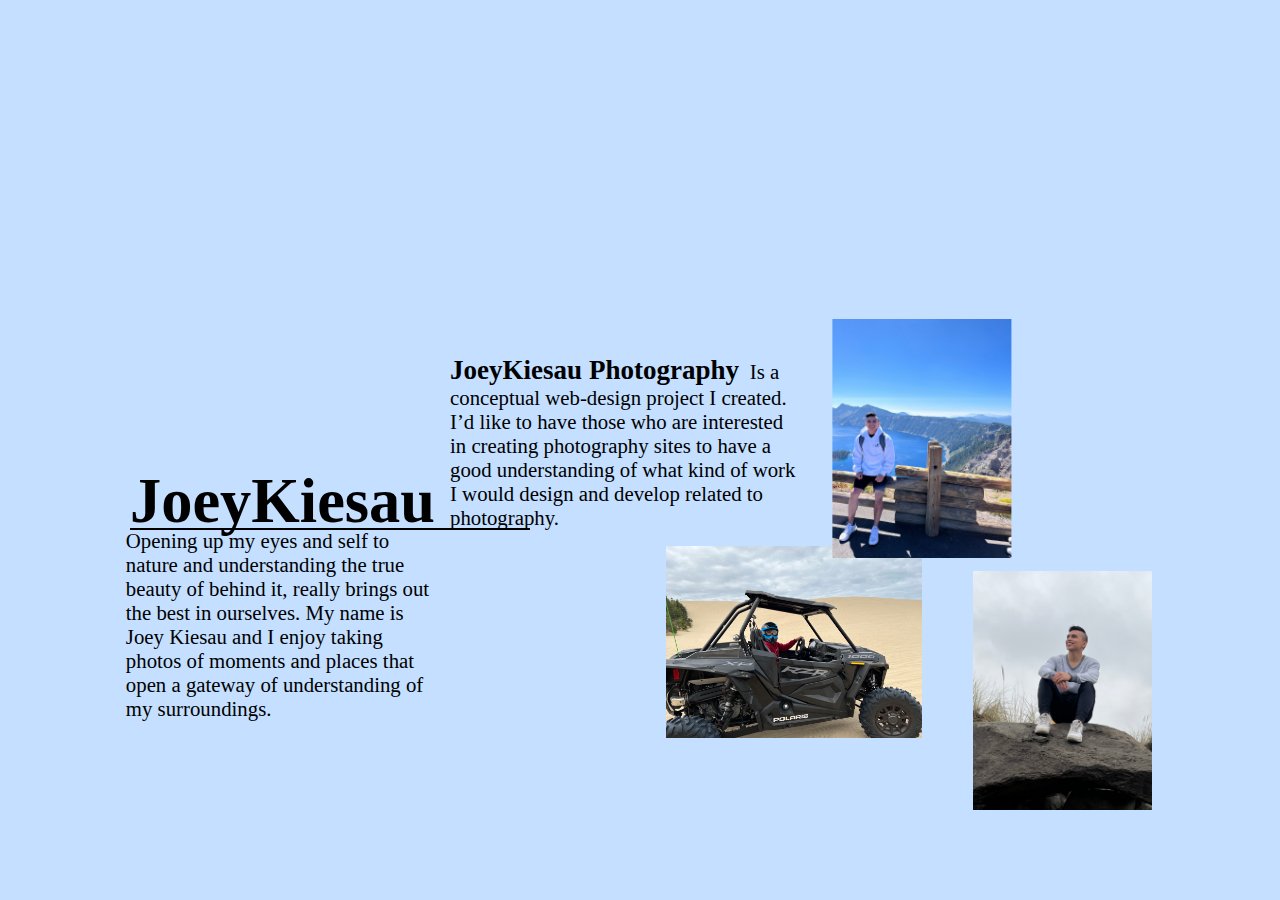
<file: about.html>
<!DOCTYPE html>
<html lang="en">

<head>
    <meta charset="UTF-8">
    <meta name="viewport" content="width=device-width, initial-scale=1.0">
    <title>JK Photography Project</title>
    <link rel="icon" href="Images/JoeyKiesau.png" type="image/png">
    <link rel="stylesheet" href="about.css"> 
    <link rel="stylesheet" href="style.css">
    <link rel="stylesheet" href="services.css">

    <link href="https://fonts.googleapis.com/css2?family=Roboto:wght@400;700&display=swap" rel="stylesheet">
</head>
<body>
<main> 
    <div class="main-about" id="about-section">
     <section class="joeykiesau">
          <h1>JoeyKiesau</h1>
          <div class="line"></div>
          <p>
              Opening up my eyes and self to nature and understanding the true beauty
              of behind it, really brings out the best in ourselves. 
              My name is Joey Kiesau and I enjoy taking photos of moments and places that open 
              a gateway of understanding of my surroundings.
          </p>
      </section>
      <section class="joeykiesauphotography">
          <p>
              <span>JoeyKiesau Photography</span> Is a conceptual web-design project I created. 
              I’d like to have those who are interested in creating photography sites to have 
              a good understanding of what kind of work I would design and develop related to photography.
          </p>
      </section>        
  </div> 
     <div class="joeykiesauphotographyimages">
         <img class="image1" src="Images/image1.jpg" alt="Image 1">
         <img class="image2" src="Images/image2.jpg" alt="Image 2">
         <img class="image3" src="Images/image3.jpg" alt="Image 3">
      </div>
  
    </div>
</main>        
<script src="script.js"></script>
</body>
</html>
</file>
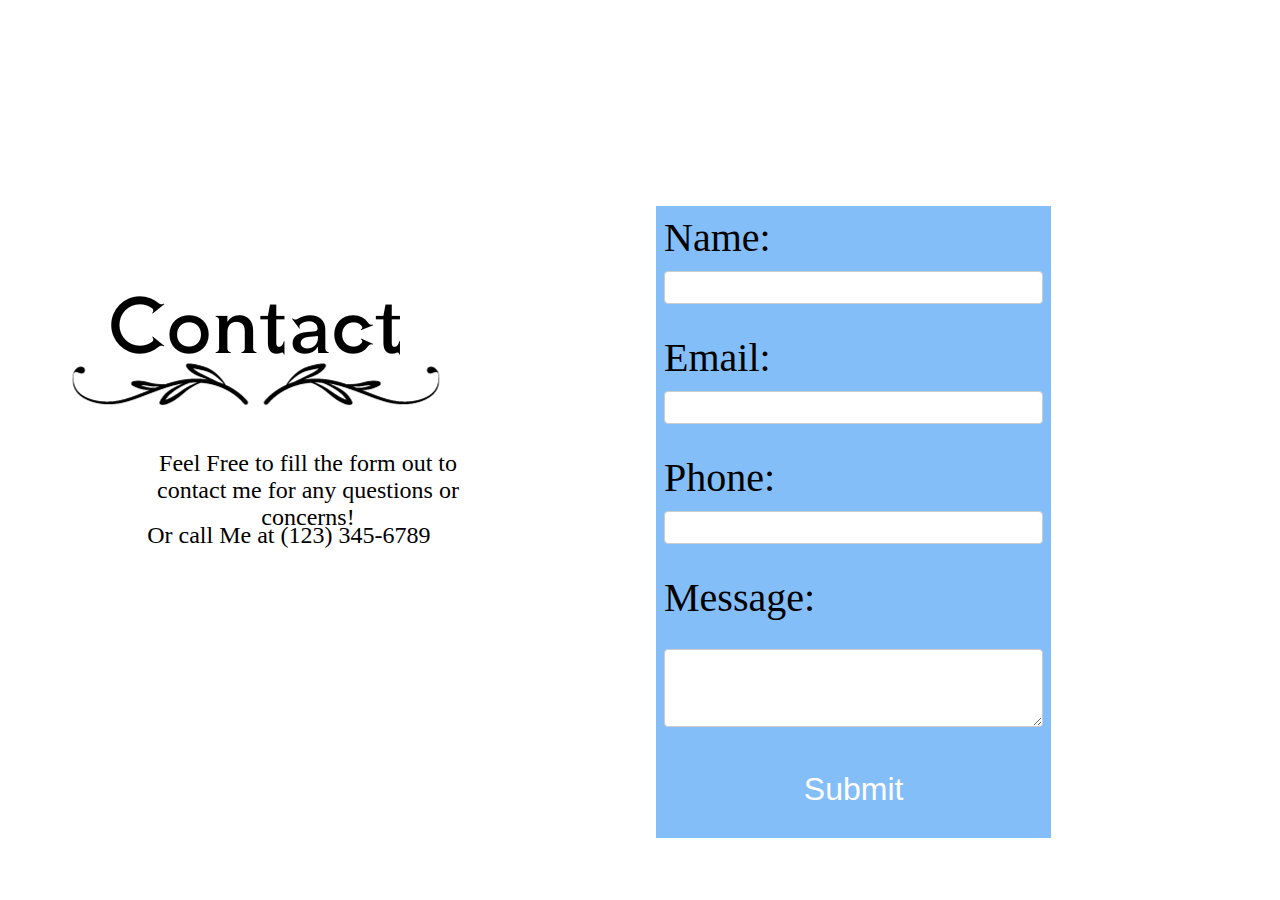
<file: contact.html>
<!DOCTYPE html>
<html lang="en">
<head>
   <meta charset="UTF-8">
   <meta name="viewport" content="width=device-width, initial-scale=1.0">
   <title>Contact Page</title>
   <link rel="stylesheet" href="contact.css">
</head>
<body> 
    <div >
        <img class="contact-title" src="Images/contact-title.jpg" alt="Contact">
    </div>
<div class="contact-paragraph">
<p class="paragraph1">Feel Free to fill the form out to contact me for any questions or concerns!</p>

<p class="paragraph2">Or call Me at (123) 345-6789 </p>
</div>
<div class="contact-form">
   <form>
       <label for="name">Name:</label>
       <input type="text" id="name" name="name"><br><br>
       
       <label for="email">Email:</label>
       <input type="email" id="email" name="email"><br><br>

       <label for="phone">Phone:</label>
       <input type="tel" id="phone" name="phone"><br><br>

       <label for="message">Message:</label><br>
       <textarea id="message" name="message" rows="4" cols="50"></textarea><br><br>
       <input type="submit" value="Submit">
   </form>
</div>

</body>
</html>
</file>
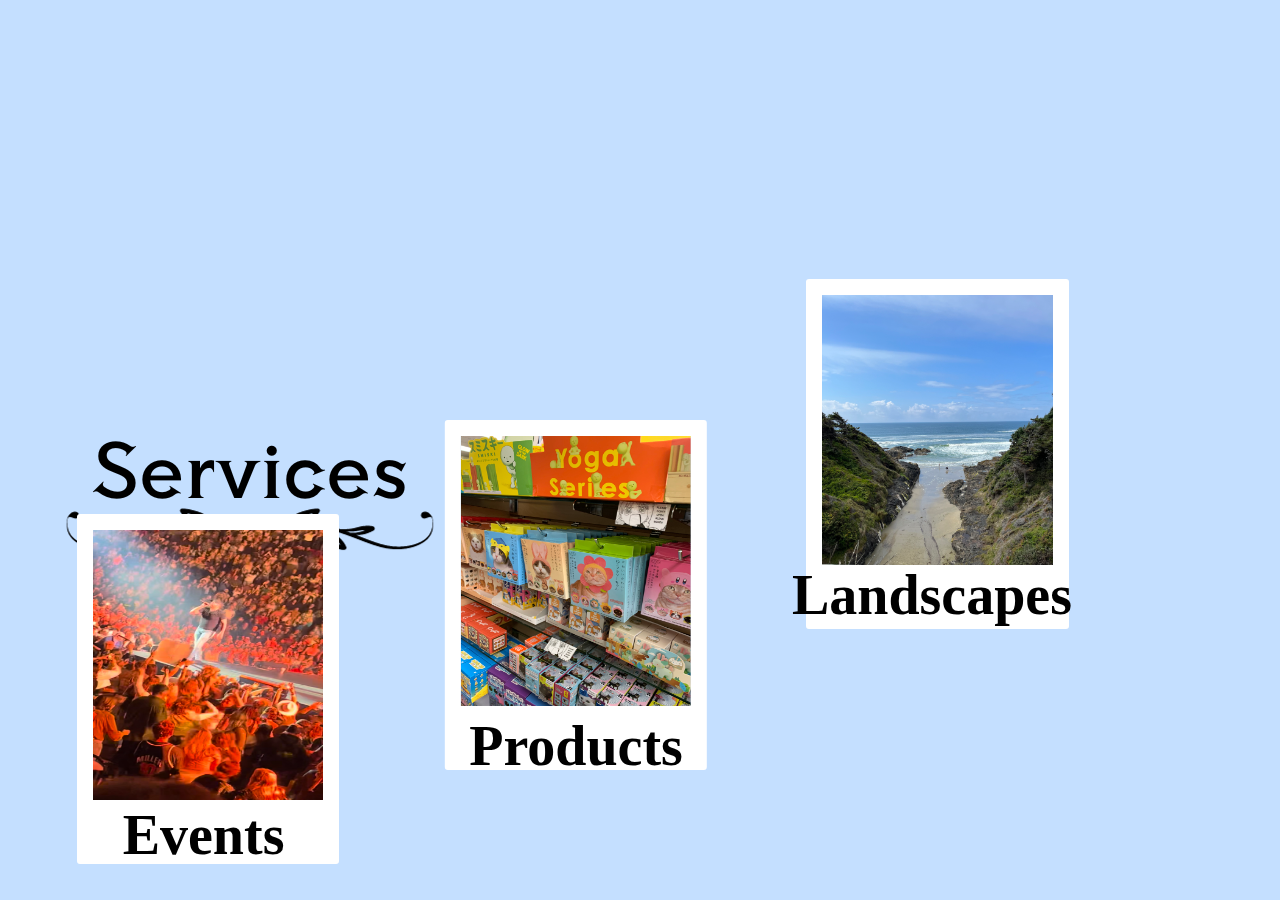
<file: services.html>
<!DOCTYPE html>
<html lang="en">
<head>
    <meta charset="UTF-8">
    <meta name="viewport" content="width=device-width, initial-scale=1.0">
    <title>JK Photography Project</title>
    <link rel="icon" href="Images/JoeyKiesau.png" type="image/png">
    <link rel="stylesheet" href="about.css"> 
    <link rel="stylesheet" href="style.css">
    <link rel="stylesheet" href="services.css">
 </head>
<body>
    <main > 
        <div>     
           <section class="services">         
              <img class="underline" src="Images/underline design.jpg" alt="Image 1">
           </section>          
           <section class="services-images">
               <div class="servicesimages">
                   <img class="image4" src="Images/image4.jpg" alt="Image 4">
                   <div class="title" id="events">Events</div>
                   <img class="image5" src="Images/image5.jpg" alt="Image 5">
                   <div class="title" id="products">Products</div>
                   <img class="image6" src="Images/image6.jpg" alt="Image 6">
                   <div class="title" id="protraits">Landscapes</div>
               </div>
           </section>
           
        </div>
    </main> 
</body>

</footer>  
</html>
</file>
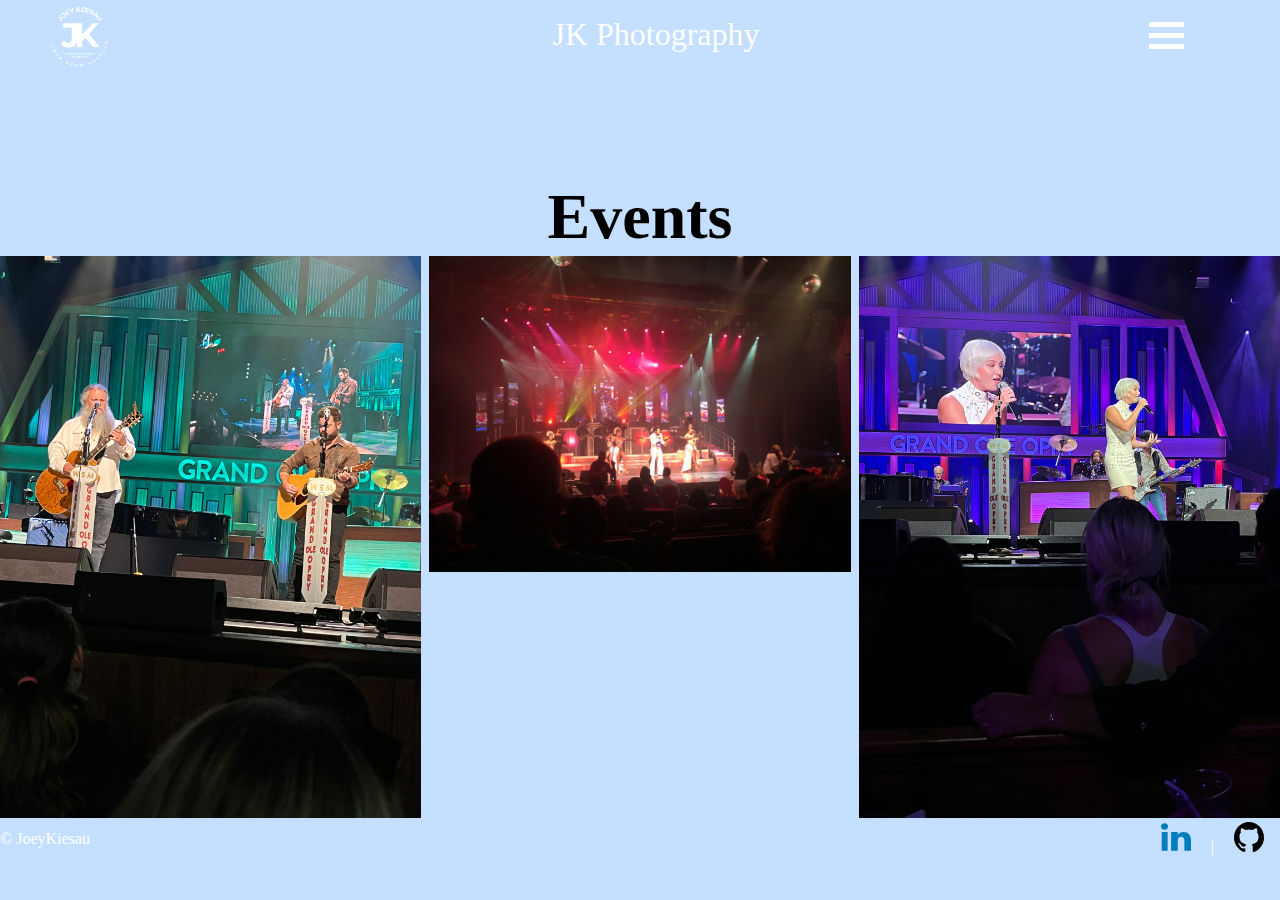
<file: view_all_events.html>
<!DOCTYPE html>
<html lang="en">
<head>
    <meta charset="UTF-8">
    <meta name="viewport" content="width=device-width, initial-scale=1.0">
    <title>Events Album</title>
    <link rel="icon" href="Images/JoeyKiesau.png" type="image/png">
    <link rel="stylesheet" href="album.css"> 
    <link rel="stylesheet" href="style.css">
    <link rel="stylesheet" href="view_all.css">   
</head>
<body>
    <nav>     
        <div class="logo">
            <a href="../album.html">
                <img src="Images/JoeyKiesau Brand Logo.png" alt="JoeyKiesau Logo">
            </a>
        </div>
        <div>
            <p class="brand-name">JK Photography</p>

        </div>
        <div class="container" id="menu-bar" onclick="toggleMenu(this)">
            <div class="bar1"></div>
            <div class="bar2"></div>
            <div class="bar3"></div>
        </div>                
        <div class="menu-dropdown" id="menuDropdown">
            <a href="#Banner-background">Home</a>
            <a href="#about-section">About</a>
            <a href="#services-section">Services</a>
            <a href="#albums-section">Albums</a>
            <a href="#contact-section">Contact</a>
        </div>      
</nav> 
    <div class="albums-container">
        <h2 id="album-title">Events</h2>
    </div>   
    <div class="photo-grid">
      <div class="photo">
         <img class="photos" src="Images/events2.jpg" alt="Event image 2">
      </div>
      <div class="photo">
         <img class="photos" src="Images/events3.jpg" alt="Event image 3">
      </div>
      <div class="photo">
         <img class="photos" src="Images/events4.jpg" alt="Event image 4">
      </div>
   </div>   
   <footer>
    <div class="footer-content">
        <div class="copyright">© JoeyKiesau</div>
        <div class="social-icons">
            <a href="https://www.linkedin.com/in/joey-kiesau/" target="_blank"><img src="Images/linkedin-color-svgrepo-com.svg" alt="LinkedIn"></a>            
            <span>|</span>
            <a href="https://github.com/keysaw31" target="_blank"><img src="Images/github-142-svgrepo-com.svg" alt="Github Logo"></a>
        </div>   
    </div>
</footer>  
<script>    
    const storedCategoryIndex = localStorage.getItem('currentCategoryIndex');
    if (storedCategoryIndex !== null) {
        changeCategory(parseInt(storedCategoryIndex));
    }
</script>
<script src="script.js"></script>
<script src="album.js"></script>
</body>
</html>
</file>
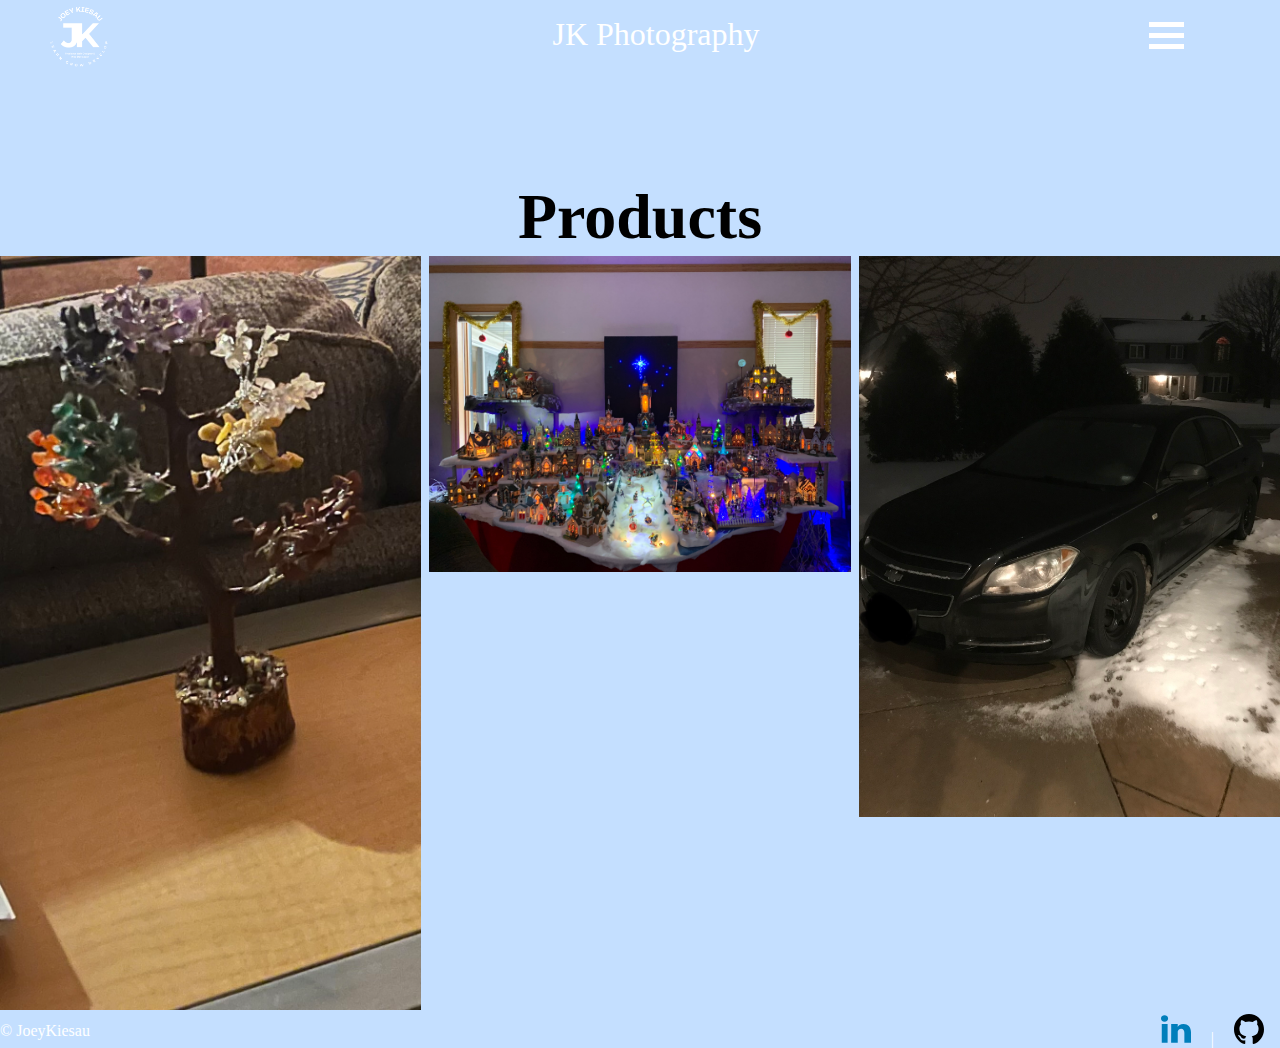
<file: view_all_products.html>
<!DOCTYPE html>
<html lang="en">
<head>
    <meta charset="UTF-8">
    <meta name="viewport" content="width=device-width, initial-scale=1.0">
    <title>Events Album</title>
    <link rel="icon" href="Images/JoeyKiesau.png" type="image/png">
    <link rel="stylesheet" href="album.css"> 
    <link rel="stylesheet" href="style.css">
    <link rel="stylesheet" href="view_all.css">   
</head>
<body>
    <nav>     
        <div class="logo">
            <a href="../album.html">
                <img src="Images/JoeyKiesau Brand Logo.png" alt="JoeyKiesau Logo">
            </a>
        </div>
        <div>
            <p class="brand-name">JK Photography</p>

        </div>
        <div class="container" id="menu-bar" onclick="toggleMenu(this)">
            <div class="bar1"></div>
            <div class="bar2"></div>
            <div class="bar3"></div>
        </div>                
        <div class="menu-dropdown" id="menuDropdown">
            <a href="#Banner-background">Home</a>
            <a href="#about-section">About</a>
            <a href="#services-section">Services</a>
            <a href="#albums-section">Albums</a>
            <a href="#contact-section">Contact</a>
        </div>      
</nav> 
   <div class="albums-container">
    <h2 id="album-title">Products</h2>
</div>   
<div class="photo-grid">
    <div class="photo">
        <img class="photos" src="Images/products2.jpg" alt="Product Image image 2">
     </div>
     <div class="photo">
        <img class="photos" src="Images/products3.jpg" alt="Product image 3">
     </div>
     <div class="photo">
        <img class="photos" src="Images/products4.jpg" alt="Product image 4">
     </div>
</div>
   <footer>
    <div class="footer-content">
        <div class="copyright">© JoeyKiesau</div>
        <div class="social-icons">
            <a href="https://www.linkedin.com/in/joey-kiesau/" target="_blank"><img src="Images/linkedin-color-svgrepo-com.svg" alt="LinkedIn"></a>            
            <span>|</span>
            <a href="https://github.com/keysaw31" target="_blank"><img src="Images/github-142-svgrepo-com.svg" alt="Github Logo"></a>
        </div>   
    </div>
</footer>  
<script>
   
    const storedCategoryIndex = localStorage.getItem('currentCategoryIndex');
    if (storedCategoryIndex !== null) {
        changeCategory(parseInt(storedCategoryIndex));
    }
</script>
<script src="script.js"></script>
<script src="album.js"></script>
</body>
</html>
</file>
<file: about.css>
main {
   align-content: center;    
}

.line {
   width: 400px;
   height: 2px;
   background-color: #000;
   margin: 20px auto;
}

/* -----------------------JoeyKiesau---------------------- */
.joeykiesau {
   position: absolute;
   bottom: 350px; 
   left: 130px;
   text-align: left;
   font-size: 1.3em;
}

.joeykiesau h1 {
   position: absolute;
   margin: 0;
   padding: 0;
   bottom: 30%;
   font-size: 3em;
 
}

.joeykiesau p {
   position: absolute;
   max-width: 15em; 
   margin: auto; 
   margin-left: -.2em; 
   margin-top: -1em;
  
}


/* -----------------------JoeyKiesauPhotography---------------------- */
.joeykiesauphotography {
   position: absolute;
   bottom: 370px; 
   left: 450px; 
   text-align: left;
   font-size: 1.3em;
}

.joeykiesauphotography h1 {
   margin: 0;
   padding: 0;
   margin-bottom: -.45em;
   font-size: 3em;
 }

.joeykiesauphotography p {   
   max-width: 17em; 
   margin: auto;
   margin-top: -1em;  
}

.joeykiesauphotography span {
   font-size: 1.3em; 
   font-weight: bold;
   display: inline-block; 
   margin-right: 0.2em; 
}


/* -----------------------Images---------------------- */
.joeykiesauphotographyimages {
   position: absolute;
   bottom: 10%; 
   right: 10%; 
   width: 20%; 
   height: 40%; 
}

.image1, .image2, .image3 {
   position: absolute;
}

.image1 {
   bottom: 20%;
   left: -90%;
   width: 100%; 
   position: absolute;
}

.image2 {
   bottom: 70%;
   left: 10%; 
   transform: translateX(-50%);
   width: 70%; 
   position: absolute;
}

.image3 {
   bottom: 0;
   right: 0;
   width: 70%; 
   position: absolute;
}


/* MOBILE VERSION */
@media screen and (max-width: 768px) {
   main {
       align-content: center;    
   }

   .line {
       width: 80%;
       height: 2px;
       background-color: #000;
       margin: 20px auto;
   }

   .joeykiesau,
   .joeykiesauphotography {
       position: static;
       text-align: center;
       margin-bottom: 20px;
   }

   .joeykiesau h1,
   .joeykiesauphotography h1 {
       position: static;
       font-size: 2em;
       margin-bottom: 0.2em;
   }

   .joeykiesau p,
   .joeykiesauphotography p {
       position: static;
       max-width: none;
       margin: auto;
       text-align: center;
   }

   .joeykiesauphotography span {
       display: block;
       margin: 10px auto;
   }

   .joeykiesauphotographyimages {
       position: static;
      
       margin: 20px;
   }

   .image1, .image2, .image3 {
       position: absolute;
      
   
   }

   .image1 {
       bottom: 35%;
       left: 20%;
       transform: translateX(0%);
       width: 60%;
   }

   .image2 {
      bottom: 17%;
       left: 30%;
       transform: translateX(-50%);
       width: 40%;
   }

   .image3 {
       bottom: 8%;
       right: 0;
       width: 40%;
       left: 60%;
       transform: translateX(-50%);
   }
}
</file>
<file: style.css>
@font-face {
   font-family: 'PlacidArmor';
   src: url('Font/PlacidArmor-Medium.otf') format('otf'); 
}

body {
   margin: 0;
   padding: 0;
   background: #C4DFFF;
   font-family: 'PlacidArmor';
   overflow-y: inherit;
}

/* Brand Logo */
.logo {
   position: absolute;
   top: .4em; 
   left: 3em; 
   
}
.logo img {  
   width: 4em;
   height: 4em !important;
}


nav {
   position: fixed;
   top: 0;
   width: 100%;
   background-color: #C4DFFF;  
   z-index: 1000;
   transition: top 0.3s;
   padding: 1em;
}

.brand-name {
   text-align: center;
   margin: 0;
   font-size: 2em; 
   color: white;
}




/* MENU BAR Drop Down */
#menu-bar {
   position: fixed;
   top: .5em; 
   right: 3em; 
   font-size: 2em;
   z-index: 2;   
  
}

.bar1, .bar2, .bar3 {
    width: 35px;
    height: 5px;
    background-color: #fff;
    margin: 6px 0;
    transition: 0.4s;
}

.change .bar1 {
    transform: translate(0, 11px) rotate(-45deg);
}

.change .bar2 {
    opacity: 0;
}

.change .bar3 {
    transform: translate(0, -11px) rotate(45deg);
}

.menu-dropdown {
   display: none;
   position: absolute;
   top: 3em;
   right: 9em; 
   background-color: #f9f9f9;
   min-width: 160px;
   box-shadow: 0px 8px 16px 0px rgba(0,0,0,0.2);
   z-index: 2; 
   
}

.menu-dropdown.active {
    display: block; 
    opacity: 1;
    visibility: visible;
}

.menu-dropdown a {

   text-decoration: none;
   display: block;
   text-align: center; 
   background-color: #C4DFFF; 
   color: #fff; 
   transition: background-color 0.3s; 
   font-size: 3em;
}


/* Banner Content */
.hero-banner {
   position: relative;
   text-align: center;
   color: #fff;
}

.banner-content {
   max-width: 600px;
   margin: auto;
}

.banner-content h1, .banner-content p {
   margin: 0;   
 
}

.banner-content h1 {
   font-size: 6em;
   white-space: nowrap;
   text-align: center;
   font-weight: 100;
}
.banner-content p {
   font-size: 3em;   
   text-align: center;
   font-weight: 100;
}
.quote2 {
   font-size: 2em !important;   
   text-align: center;
}

.background-image-section {
   background-image: url('Images/crater_lake_background.jpg');
   background-size: cover;
   background-position: center;
   display: flex;
   justify-content: center;
   align-items: center;
   height: 100vh; 
   max-width: 1000vh;
}


/* FOOTER */
footer {
   background-color: transparent;
   color: #fff;
   text-align: center;   
   background: none;
   position: fixed; 
   bottom: 0;
   width: 100%; 
   position: relative;
 
}

.footer-content {
   display: flex;
   justify-content: space-between;
   align-items: center;

} 
 .footer-content a {
   margin: 0 1em;
   text-decoration: none;
   color: #fff;
 } 
 .footer-content img {
   width: 30px; 
   height: auto;
 }


/* Mobile Layout */
@media screen and (max-width: 768px) {
   .logo {
      top: 1em;
      left: 1em;
    
   }
   .logo img {
      width: 3em;
      height: 3em !important;
  }
   #menu-bar {
      top: 1em;
      right: 1em;
      font-size: 1em;
   }

   .brand-name {
      text-align: center;
      margin: 0;
      font-size: 2em; 
      color: white;
   }

   .menu-dropdown {
      top: 4em;
      right: 1em;
   }

   .banner-content h1 {
      font-size: 2.5em;
   }

   .banner-content p {
      font-size: 1.2em;
   }

   .quote2 {
      font-size: 1em !important;
   }

   .background-image-section {
      max-width: 100%;
   }

   .footer-content {
      flex-direction: column;
      align-items: center;
      text-align: center;
   }

   .footer-content a {
      margin: 0.5em 0;
   }
}
</file>
<file: services.css>
.underline {
   position: absolute;
   top: 300px; 
}


/* -----------------------Images---------------------- */
.servicesimages {
   position: absolute;
   bottom: 10%; 
   right: 10%; 
   width: 30%; 
   height: 30%;
}

.image4, .image5, .image6 {
   position: absolute;
   width: 60%;
   height: 100%;
   border: 4em solid white; 
   border-radius: 3px; 
   border-top: 1em solid white;
   border-left: 1em solid white; 
   border-right: 1em solid white; 


}

.image4 {
   bottom: -20%;
   left: -180%;
}

.image5 {
   bottom: -50%;
   left: -50%;
   transform: translate(-50%, -50%); 
}

.image6 {
   bottom:67%;
   left: 10%;
}

.title {
   position: absolute;
   transform: translateX(-50%);
   padding: 5px 10px;
   border-radius: 5px; 
   text-align: center;
}

#events {
   position: absolute;
   bottom: -23%; 
   left: -147%;
   font-size: 3.5em;
   font-weight: bold;
   color: black; 
   
   
}
#products {
   position: absolute;
   bottom: 10%;
   left: -50%;
   font-size: 3.5em;
   font-weight: bold;
   color: black; 
   
}

#protraits {
   position: absolute;
   bottom: 66%;
   left: 42.7%;
   font-size: 3.5em;
   font-weight: bold;
   color: black; 
   
}


/* MOBILE VERSION */
@media screen and (max-width: 768px) {
   .underline {
       position: static;
       margin-top: 1em;
       text-align: center;
       width: 20em;
       height: 20em;
       margin: 0 auto;
   }

   .servicesimages {
       position: static;
       width: 70%;
       margin: 20px auto;
       top: 100% !important;
       margin-top: -9em;
   
   }

   .image4, .image5, .image6 {
       position: static;
       width: 12em;
       height: 12em;
       border: none;
       border-radius: 0;
       transform: none;
       margin: 20px auto;
      
   }

   .title {
       position: static;
       transform: none;
       padding: 0;
       border-radius: 0;
       text-align: center;
      margin-top: -.5em !important;
   }

   #events, #products, #protraits {
       position: static;
       bottom: auto;
       left: auto;
       font-size: 2em;
       font-weight: bold;
       color: black;
       text-align: center;
       margin-top: 10px;
   }
}
</file>
<file: contact.css>
.contact-title {
   text-align: center;
   display: flex;
   justify-content: center;
   align-items: center;
   position: absolute;
   top: 45%;
   left: 20%;
   transform: translate(-50%, -50%);
}
.contact-form {
   text-align: center;
   margin-top: 20px;
   background-color: #83BEF9;
   border: 1em solid white;
   border-radius: 8px;
   padding: 8px;
   color: black;
   width: 30%; 
   margin-top: 15%;
   margin-left: 50%;
}
.contact-form form {
   display: inline-block;
   text-align: left;
}

.contact-form form label {
   font-size: 2.5em; 
   margin-bottom: 10px; 
   display: grid;
   grid-template-columns: min-content 1fr;
   align-items: center;
}

.contact-form form input,
.contact-form form textarea {
   width: 100%;
   padding: 8px;
   margin-bottom: 12px;
   border: 1px solid #ccc;
   border-radius: 4px;
   box-sizing: border-box;
}

.contact-form form input[type="submit"] {
   background-color: #83BEF9;
   color: white;
   border: none;
   border-radius: 4px;
   padding: 10px 20px;
   cursor: pointer;
   font-size: 2em;
}

.paragraph1 {
   position: absolute;
   max-width: 15em; 
   margin: 0; 
   top: 50%;
   left: 10%;
   font-size: 1.5em;
   text-align: center;
}

.paragraph2 {
   position: absolute;
   max-width: 20em; 
   margin: 0; 
   top: 58%;
   left: 11.5%;
   font-size: 1.5em;
   text-align: center;
}


/* MOBILE VERSION */
@media screen and (max-width: 768px) {
   .contact-title {
       top: 12%; 
       left: 50%; 
       transform: translate(-50%, -50%);
       width: 20em;
       height: 20em;
   }
 
   .paragraph1 {
      position: absolute;
      max-width: 15em; 
      margin: 0; 
      top: 12%;
      left: 15%;
      font-size: 1.2em;
      text-align: center;
   }   
   .paragraph2 {
      position: absolute;
      max-width: 15em; 
      margin: 0; 
      top: 20%;
      left: 20%;
      font-size: 1.2em;
      text-align: center;
   }
   
   .contact-form {
       width: 80%; 
       margin: auto; 
       margin-top: 15em ; 
       margin-left: auto; 
       align-items: center;

   }

   .contact-form form label {
       font-size: 1.5em; 
      
       display: block; 
   }

   .contact-form form input,
   .contact-form form textarea {
       padding: 6px; 
       margin-bottom: 10px; 
   }

   .contact-form form input[type="submit"] {
       font-size: 1.5em; 
       padding: 8px 16px; 
   }
}
</file>
<file: album.css>
.album-container {
   display: flex;
   justify-content: center;
   align-items: center;
 margin-top: 20%;
}

.album {
   text-align: center;
   margin: 20px;
   position: relative;
}

#album-image {
   width: 400px; /* Set a fixed width */
   height: 400px; /* Set a fixed height */
   border: 2em solid #fff;
   border-bottom: 7em solid #fff;
   border-radius: 8px;
   box-shadow: 0px 0px 10px rgba(0, 0, 0, 0.1);
}

.arrow {
   width: 5em;
   height: 2em;
   position: absolute;
   top: 50%;
   transform: translateY(-50%);
   cursor: pointer;
   font-size: 2em;
   color: white;
   font-weight: bolder;
}

.arrow-left {
   left: -40%;
}

.arrow-right {
   right: -35%;
}

#album-title {
   font-size: 4em;
   font-weight: bold;
   margin: 0;
   position: absolute;
   top: 80%;
   left: 50%;
   transform: translateX(-50%);
}

.view-all {
   font-size: 2em;
   position: absolute;
   top: 92%;
   left: 50%;
   transform: translateX(-50%);
   text-decoration: none;
   color: #333;
   font-weight: bold;
   position: absolute;
}

.albums-title {
   text-align: center;
   position: absolute;
   top: 15%; /* Adjust the value as needed to move it lower */
   height: 20em;
   width: 20em;
}

/* MOBILE VERSION */
@media screen and (max-width: 768px) {
   .album-container {
       display: flex;
       justify-content: center;
       align-items: center;
       margin-top: 5%;
       flex-wrap: wrap; 
       margin-top: 20em;
       position: fixed;
       left: 3em;
   }

   
   #album-image {
       width: 100%; 
       max-width: 200px; 
       height: 20em; 
       border: 1em solid #fff;
       border-bottom: 5em solid white;
       border-radius: 8px;
       box-shadow: 0px 0px 10px rgba(0, 0, 0, 0.1);
   
   }
   
   .arrow {
       width: 4em;
       height: 1em;
       position: absolute;
       top: 105%;
       cursor: pointer;
       font-size: 2em;
       color: white;
       font-weight: bolder;
       transform: translateY(-50%);
   }
   
   .arrow-left {
       left: -10%;
   }
   
   .arrow-right {
       right: -10%;
   } 

   .view-all {
       font-size: 1.5em;
       position: absolute;
       bottom: 0;
       left: 50%;
       transform: translateX(-50%);
       text-decoration: none;
       color: #333;
       font-weight: bold; 
       border-radius: 5px;

   }
   
   .albums-title {
       text-align: center;
       position: absolute;
       left: 5.5em;
       margin-top: -9em;
       transform: translateX(-50%);
       font-size: 1.5em !important;
       font-weight: bold;
       width: 100%;
       height: 10em;
       width: 10em;
   }

   #album-title {
      font-size: 2.2em;
      position: absolute;
      bottom: 0;
      top: 80%;
      left: 50%;
      transform: translateX(-50%);
      width: 100%;
  }
}
</file>
<file: view_all.css>
.albums-container {
    display: flex;
    justify-content: center;
    align-items: center;
    top: 500% !important;
 
}
#album-title {
   top: 20%;
}

.photo-grid {
    display: grid;
    grid-template-columns: repeat(3, 1fr);
    gap: 0.5em;
    justify-items: center;
   margin-top: 20%;
}

.photo img {
    max-width: 100%;
}



 /* Mobile Layout */
 @media screen and (max-width: 768px) {
    .albums-container {
        top: auto !important; 
        margin-top: 5em;
    }

    #album-title {
        top: 10%; 
        text-align: center;
    }

    .photo-grid {
        grid-template-columns: repeat(1, 1fr); 
        gap: 1em;
        margin-top: 10%; 
    }
}
</file>
